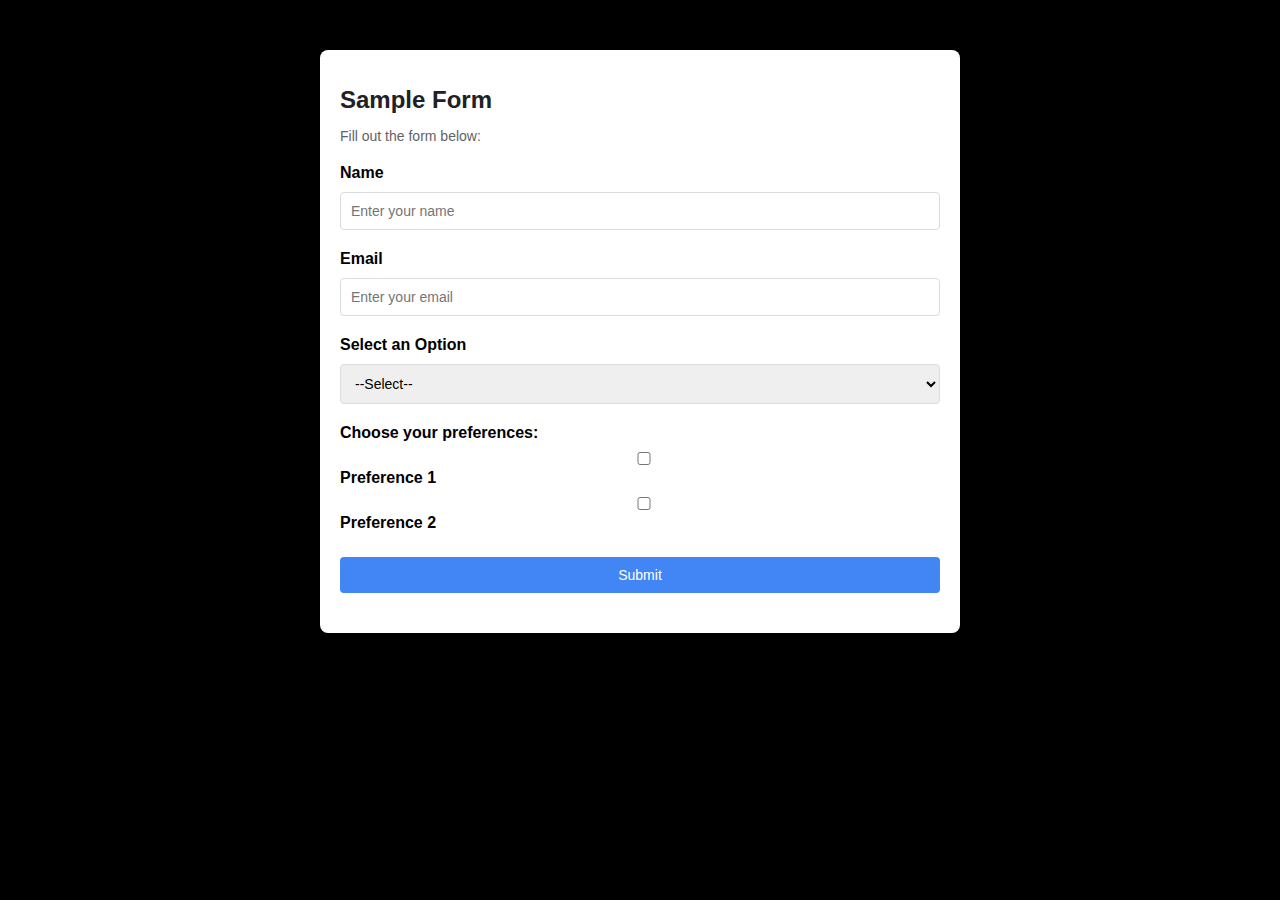
<file: index2.html>
<!DOCTYPE html>
<html lang="en">
<head>
    <meta charset="UTF-8">
    <meta name="viewport" content="width=device-width, initial-scale=1.0">
    <title>Google Form Clone</title>
   
</head>
<body>
    <div class="form-container">
        <h1>Sample Form</h1>
        <p>Fill out the form below:</p>
        <form id="google-form">
            <!-- Name Field -->
            <div class="form-group">
                <label for="name">Name</label>
                <input type="text" id="name" name="name" placeholder="Enter your name" required>
            </div>
            
            <!-- Email Field -->
            <div class="form-group">
                <label for="email">Email</label>
                <input type="email" id="email" name="email" placeholder="Enter your email" required>
            </div>
            
            <!-- Dropdown -->
            <div class="form-group">
                <label for="options">Select an Option</label>
                <select id="options" name="options" required>
                    <option value="">--Select--</option>
                    <option value="Option 1">Option 1</option>
                    <option value="Option 2">Option 2</option>
                    <option value="Option 3">Option 3</option>
                </select>
            </div>
            
            <!-- Checkbox -->
            <div class="form-group">
                <label>Choose your preferences:</label>
                <div>
                    <input type="checkbox" id="pref1" name="preferences" value="Preference 1">
                    <label for="pref1">Preference 1</label>
                </div>
                <div>
                    <input type="checkbox" id="pref2" name="preferences" value="Preference 2">
                    <label for="pref2">Preference 2</label>
                </div>
            </div>
            
            <!-- Submit Button -->
            <div class="form-group">
                <button type="submit">Submit</button>
            </div>
        </form>

        <!-- Display submitted data -->
        <div id="form-result" class="hidden">
            <h3>Form Data</h3>
            <p id="result-content"></p>
        </div>
    </div>

    
    <style>
        body {
    font-family: Arial, sans-serif;
    background-color:black;
    margin: 0;
    padding: 0;
}
.html{
    background-color:white;
}

.form-container {
    max-width: 600px;
    margin: 50px auto;
    padding: 20px;
    background: #ffffff;
    border-radius: 8px;
    box-shadow: 0 4px 8px rgba(0, 0, 0, 0.1);
}

h1 {
    font-size: 24px;
    color: #202124;
    margin-bottom: 10px;
}

p {
    font-size: 14px;
    color: #5f6368;
    margin-bottom: 20px;
}

.form-group {
    margin-bottom: 20px;
}

label {
    display: block;
    font-weight: bold;
    margin-bottom: 5px;
}

input, select, button {
    width: 100%;
    padding: 10px;
    margin-top: 5px;
    font-size: 14px;
    border: 1px solid #dadce0;
    border-radius: 4px;
    box-sizing: border-box;
}

input:focus, select:focus, button:focus {
    outline: none;
    border-color: #4285f4;
    box-shadow: 0 0 2px #4285f4;
}

button {
    background-color: #4285f4;
    color: white;
    border: none;
    cursor: pointer;
}

button:hover {
    background-color: #3367d6;
}

.hidden {
    display: none;
}

#form-result {
    margin-top: 30px;
    background: #e8f0fe;
    padding: 20px;
    border-radius: 8px;
    color: #202124;
}

    </style>
    <script>
        document.getElementById("google-form").addEventListener("submit", function(event) {
    event.preventDefault(); // Prevent the form from refreshing the page

    // Collect form data
    const name = document.getElementById("name").value;
    const email = document.getElementById("email").value;
    const options = document.getElementById("options").value;

    const preferences = [];
    document.querySelectorAll("input[name='preferences']:checked").forEach((checkbox) => {
        preferences.push(checkbox.value);
    });

    // Display the form data
    const resultContent = `
        <strong>Name:</strong> ${name} <br>
        <strong>Email:</strong> ${email} <br>
        <strong>Selected Option:</strong> ${options} <br>
        <strong>Preferences:</strong> ${preferences.join(", ")}
    `;

    document.getElementById("result-content").innerHTML = resultContent;
    document.getElementById("form-result").classList.remove("hidden");
});

    </script>
   
    
</body>
</html>
</file>
